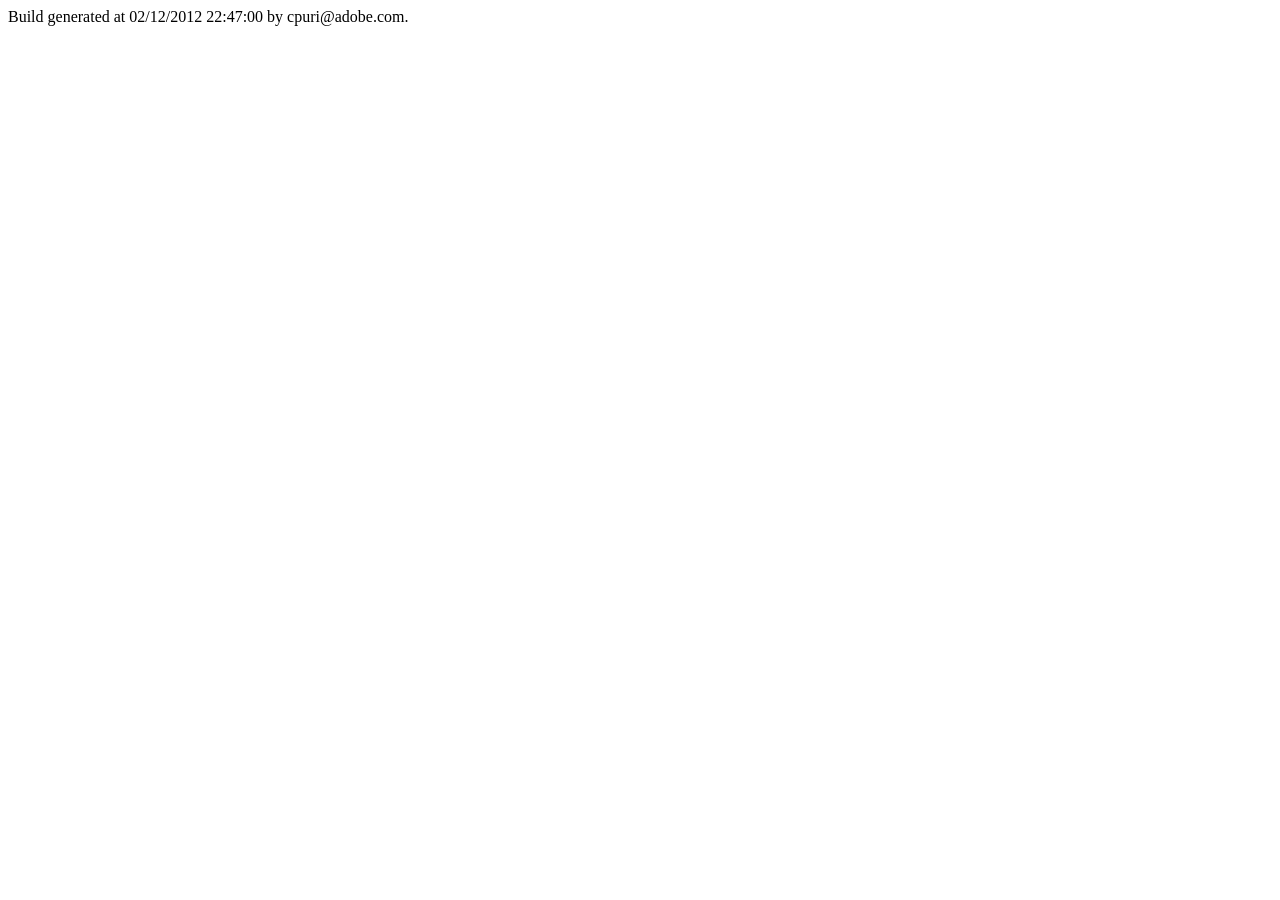
<file: CFIDE/administrator/help/version.html>
<?xml version="1.0" encoding="UTF-8"?>
<!-- saved from url=(0022)http://help.adobe.com/ -->
<html lang="en-us">
   
   <body>
      Build generated at 02/12/2012 22:47:00 by cpuri@adobe.com.
      
   </body>
   
</html>
</file>
